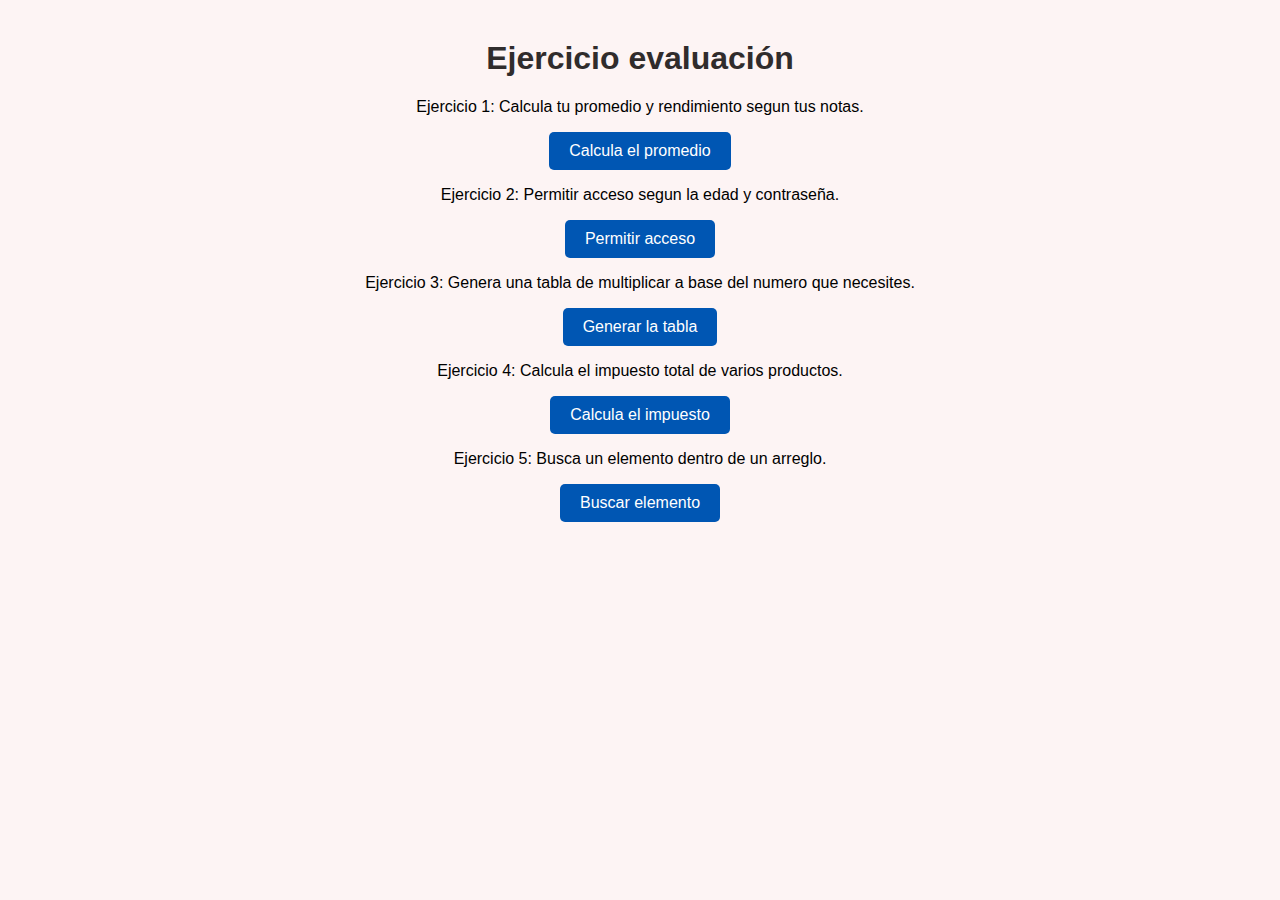
<file: index.html>
<!DOCTYPE html>
<html lang="es">
<head>
    <meta charset="UTF-8">
    <meta name="viewport" content="width=device-width, initial-scale=1.0">
    <title>Evaluacion Fundamentos</title>
    <link rel="stylesheet" href="css-css/index.css">
</head>
<body>
    <div class="contenedor"> 
        <h1>Ejercicio evaluación</h1>

        <div class="contenedor__ejercicio1">
            <p><span class="ejercicio--bold">Ejercicio 1:</span> Calcula tu promedio y rendimiento segun tus notas.</p>
            <ul><li><a href="ejerciciouno.html"><button>Calcula el promedio</button></a></li></ul>
        </div>

        <div class="contenedor__ejercicio2">
            <p><span class="ejercicio--bold">Ejercicio 2:</span> Permitir acceso segun la edad y contraseña.</p>
            <ul><li><a href="ejerciciodos.html"><button>Permitir acceso</button></a></li></ul>
        </div>

        <div class="contenedor__ejercicio3">
            <p><span class="ejercicio--bold">Ejercicio 3:</span> Genera una tabla de multiplicar a base del numero que necesites.</p>
            <ul><li><a href="ejerciciotres.html"><button>Generar la tabla</button></a></li></ul>
        </div>

        <div class="contenedor__ejercicio4">
            <p><span class="ejercicio--bold">Ejercicio 4:</span> Calcula el impuesto total de varios productos.</p>
            <ul><li><a href="ejerciciocuatro.html"><button>Calcula el impuesto</button></a></li></ul>             
        </div>
        
        <div class="contenedor__ejercicio5">
            <p><span class="ejercicio--bold">Ejercicio 5:</span> Busca un elemento dentro de un arreglo.</p>
            <ul><li><a href="ejerciciocinco.html"><button>Buscar elemento</button></a></li></ul>             
        </div>
    </div>
</body>

</html>
</file>
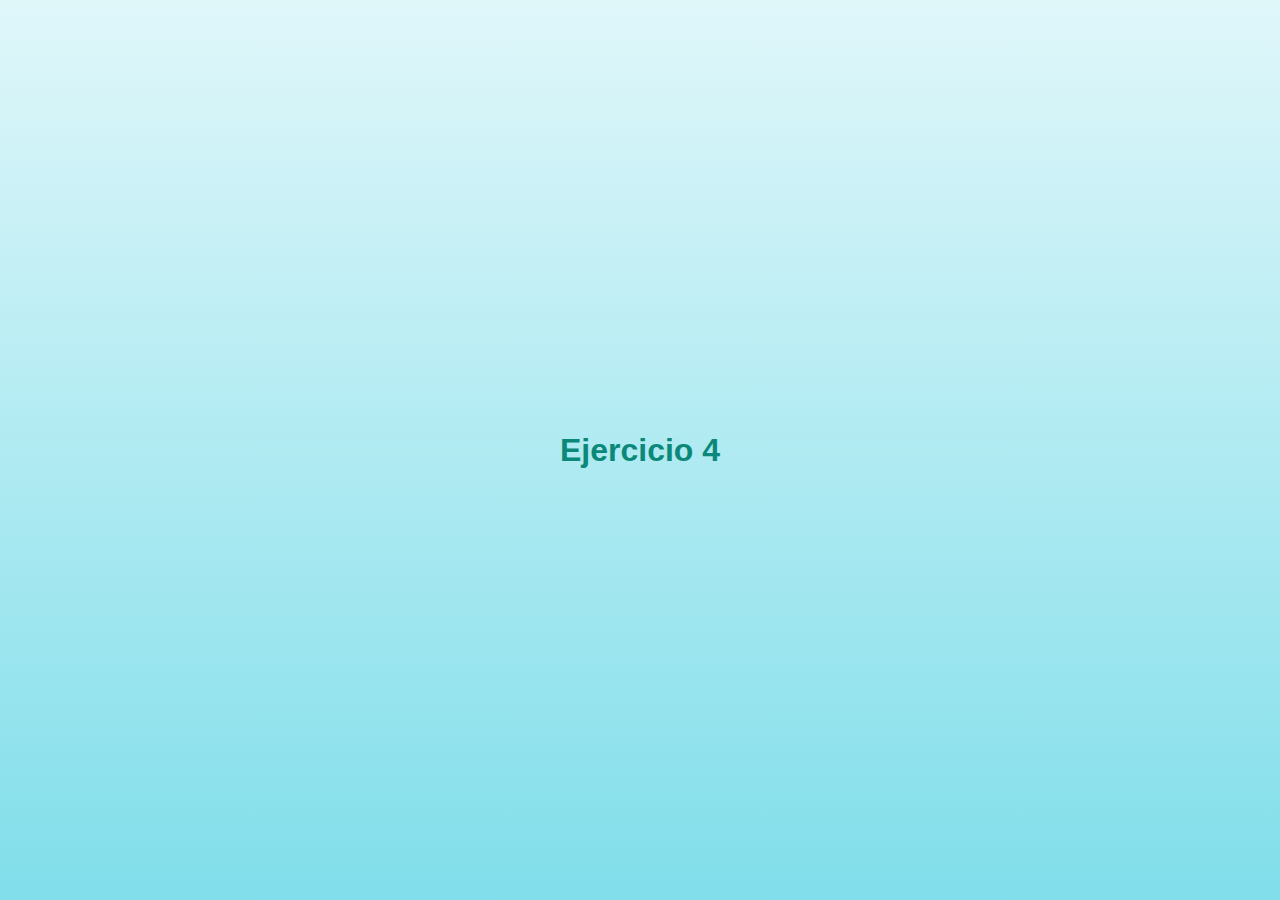
<file: ejerciciocinco.html>
<!DOCTYPE html>
<html lang="es">
<head>
    <meta charset="UTF-8">
    <meta name="viewport" content="width=device-width, initial-scale=1.0">
    <title>EJERCICIO 5</title>
    <link rel="stylesheet" href="css-css/visual.css">
</head>
<body>
    <h1>Ejercicio 4</h1>

    <script type="module" src="./ejercicio/ejerciciocinco.js"></script>
</body>
</html>
</file>
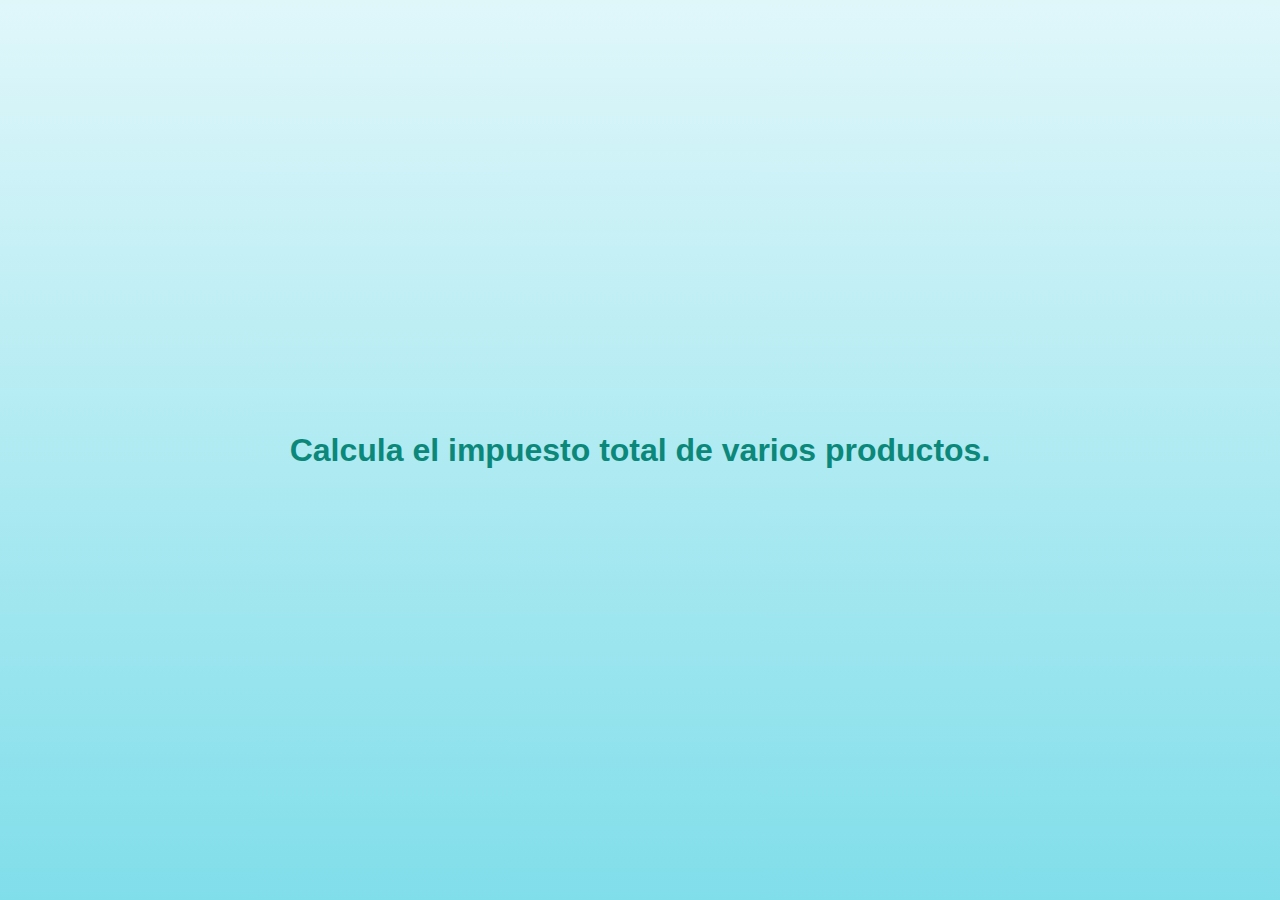
<file: ejerciciocuatro.html>
<!DOCTYPE html>
<html lang="es">
<head>
    <meta charset="UTF-8">
    <meta name="viewport" content="width=device-width, initial-scale=1.0">
    <title>EJERCICIO 4</title>
    <link rel="stylesheet" href="css-css/visual.css">
</head>
<body>
    <h1>Calcula el impuesto total de varios productos.</h1>

    <script type="module" src="./ejercicio/ejerciciocuatro.js"></script>
</body>
</html>
</file>
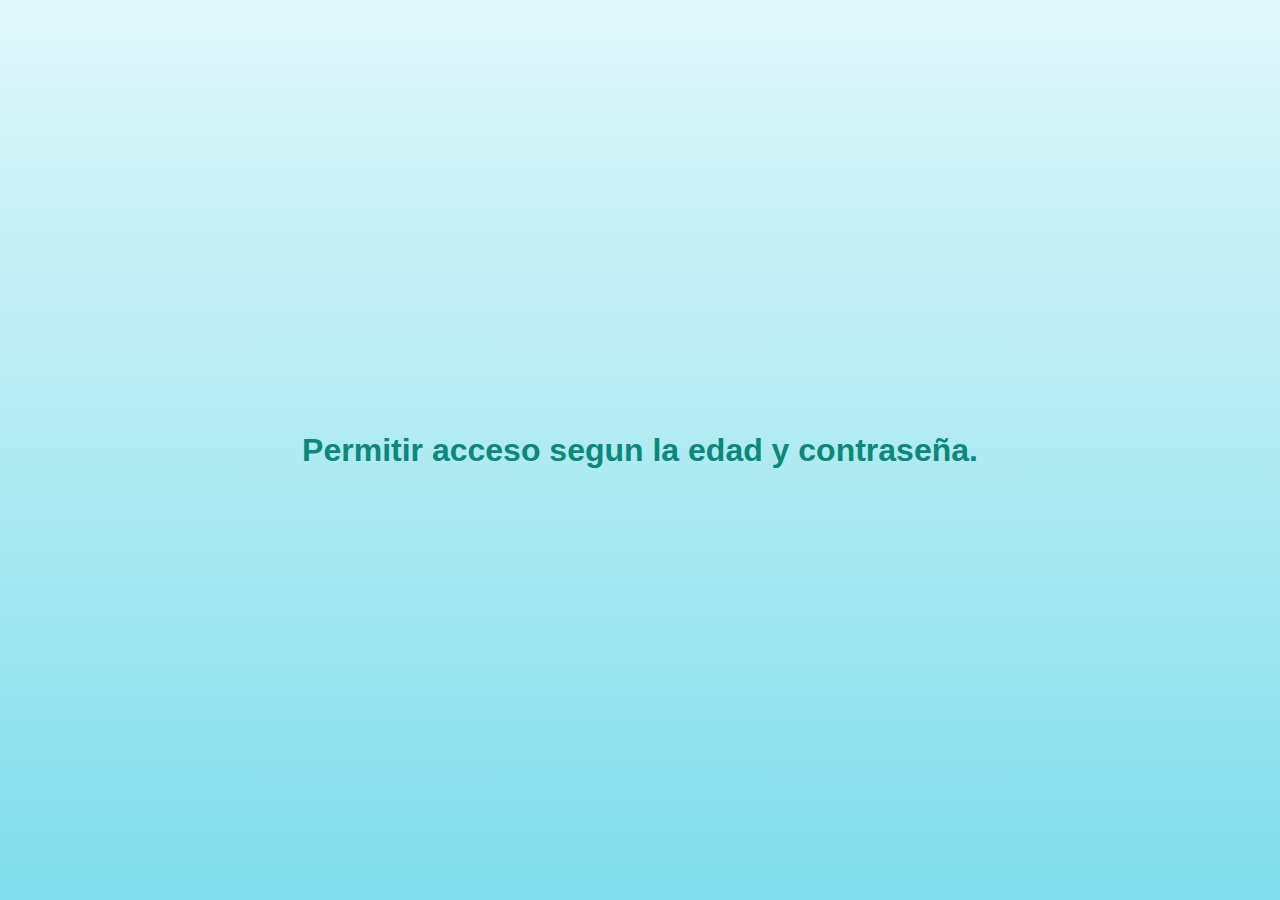
<file: ejerciciodos.html>
<!DOCTYPE html>
<html lang="es">
<head>
    <meta charset="UTF-8">
    <meta name="viewport" content="width=device-width, initial-scale=1.0">
    <title>EJERCICIO 2</title>
    <link rel="stylesheet" href="css-css/visual.css">
</head>
<body>
    <h1>Permitir acceso segun la edad y contraseña.</h1>
    <script type="module" src="./ejercicio/ejerciciodos.js"></script>
</body>
</html>
</file>
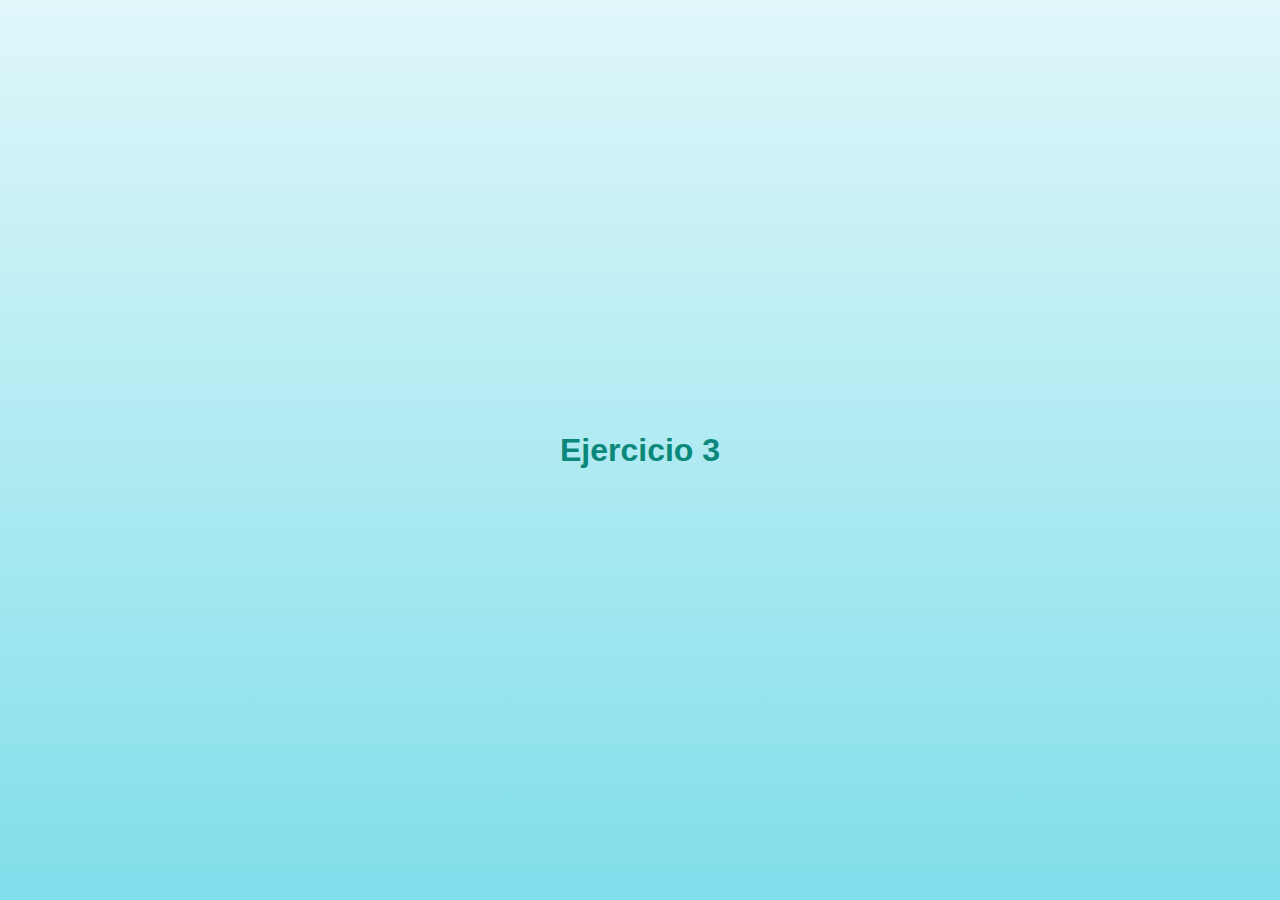
<file: ejerciciotres.html>
<!DOCTYPE html>
<html lang="es">
<head>
    <meta charset="UTF-8">
    <meta name="viewport" content="width=device-width, initial-scale=1.0">
    <title>EJERCICIO 3</title>
    <link rel="stylesheet" href="css-css/visual.css">

</head>
<body>
    <h1>Ejercicio 3</h1>

    <script type="module" src="./ejercicio/ejerciciotres.js"></script>
</body>
</html>
</file>
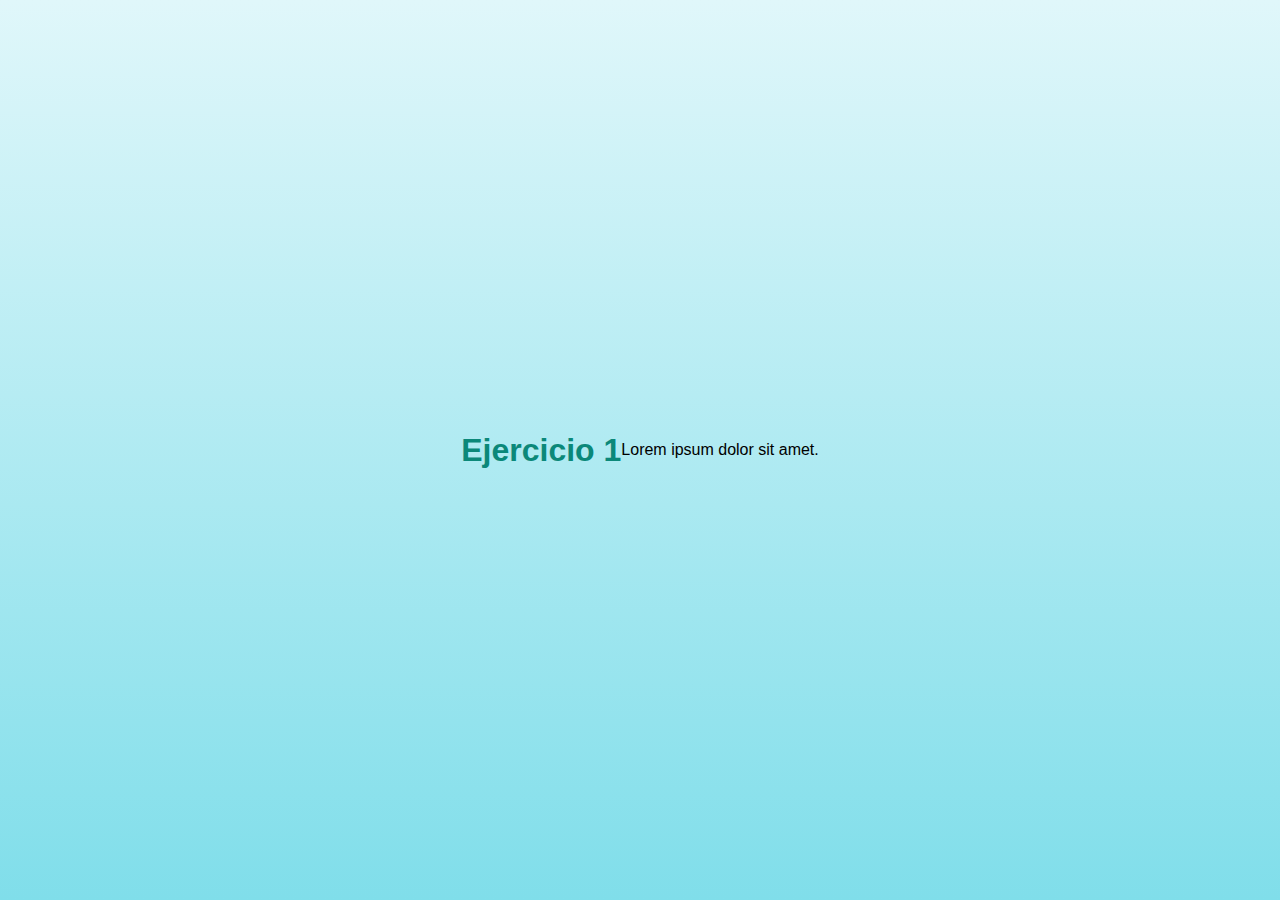
<file: ejerciciouno.html>
<!DOCTYPE html>
<html lang="es">
<head>
    <meta charset="UTF-8">
    <meta name="viewport" content="width=device-width, initial-scale=1.0">
    <title>EJERCICIO 1</title>
    <link rel="stylesheet" href="css-css/visual.css">

</head>
<body>
    <h1>Ejercicio 1</h1>
    <p>Lorem ipsum dolor sit amet.</p>

    <script type="module" src="./ejercicio/ejerciciouno.js"></script>
</body>
</html>
</file>
<file: css-css/index.css>
body {
    font-family: Arial, sans-serif;
    text-align: center;
    background-color: #fdf4f4;
}
h1 {
    margin-top: 40px;
    color: #302c2c;
}
ul {
    list-style: none;
    padding: 0;
}
li {
    margin: 15px 0;
}
button {
    padding: 10px 20px;
    font-size: 16px;
    cursor: pointer;
    border: none;
    background-color: #0056b3;
    color: white;
    border-radius: 5px;
}
button:hover {
    background-color: #241f1b;
}
</file>
<file: css-css/visual.css>
body {
    margin: 0;
    padding: 0;
    font-family: 'Segoe UI', Tahoma, Geneva, Verdana, sans-serif;
    background: linear-gradient(#e0f7fa, #80deea);
    display: flex;
    justify-content: center;
    align-items: center;
    height: 100vh;
}

.container {
    padding: 40px;
    border-radius: 10px;
    text-align: center;
    max-width: 500px;
}

h1 {
    color: #0b8879;
    margin-bottom: 20px;
}
</file>
